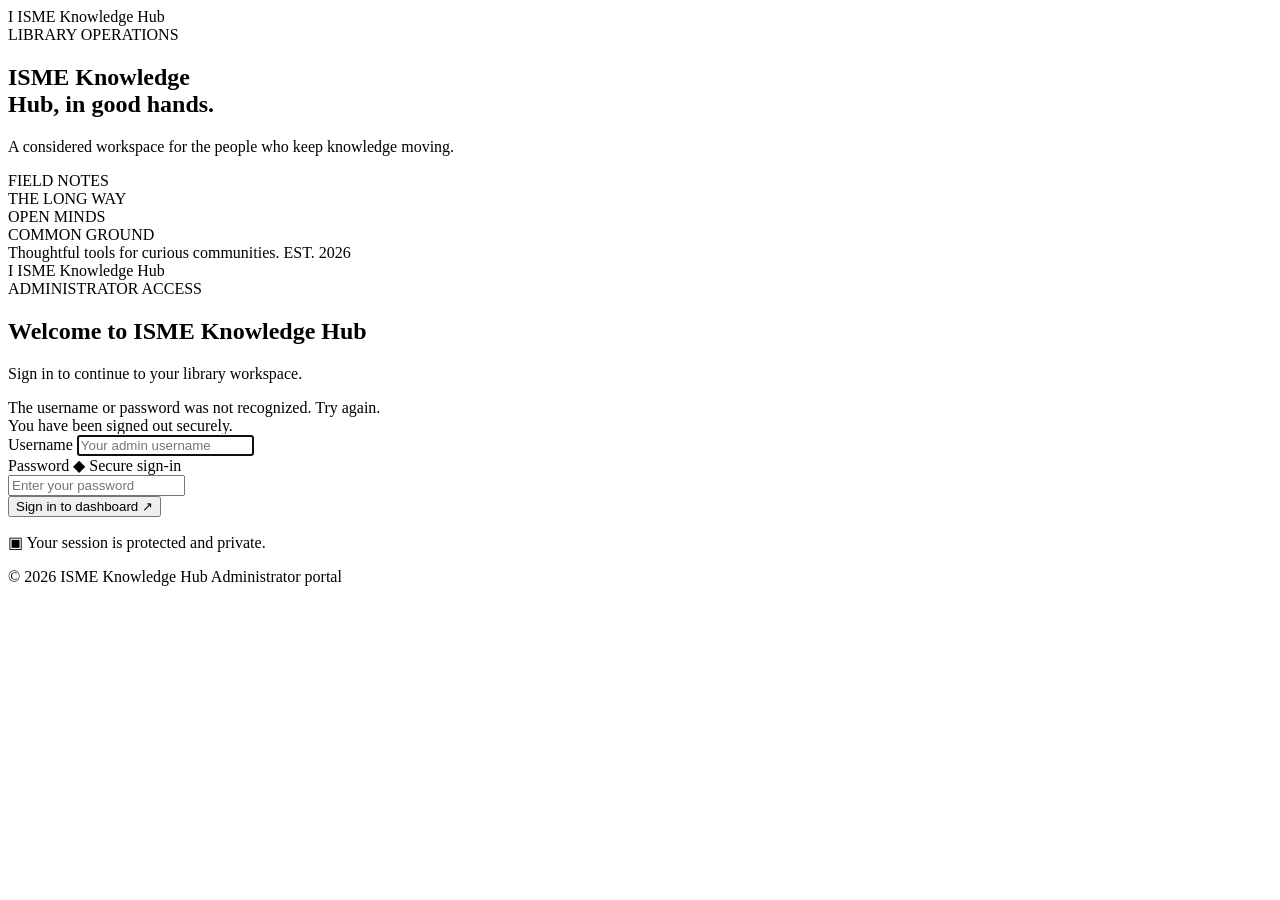
<file: target/classes/templates/login.html>
<!DOCTYPE html>
<html xmlns:th="http://www.thymeleaf.org">
<head>
    <meta charset="UTF-8">
    <meta name="viewport" content="width=device-width, initial-scale=1.0">
    <meta name="description" content="Sign in to the ISME Knowledge Hub administration dashboard.">
    <title>Sign in · ISME Knowledge Hub</title>
    <link rel="preconnect" href="https://fonts.googleapis.com">
    <link rel="preconnect" href="https://fonts.gstatic.com" crossorigin>
    <link href="https://fonts.googleapis.com/css2?family=DM+Sans:wght@400;500;600;700;800&family=Manrope:wght@500;600;700;800&display=swap" rel="stylesheet">
    <link rel="stylesheet" th:href="@{/css/login.css}">
</head>
<body>
<main class="login-layout">
    <section class="welcome-panel" aria-label="ISME Knowledge Hub">
        <a class="brand" th:href="@{/login}" aria-label="ISME Knowledge Hub sign in">
            <span class="brand-mark">I</span>
            <span>ISME Knowledge Hub</span>
        </a>

        <div class="welcome-copy">
            <span class="overline"><span class="live-dot"></span> LIBRARY OPERATIONS</span>
            <h1>ISME Knowledge<br>Hub, in good hands.</h1>
            <p>A considered workspace for the people who keep knowledge moving.</p>
        </div>

        <div class="shelf-art" aria-hidden="true">
            <div class="shelf-book book-a"><span>FIELD NOTES</span></div>
            <div class="shelf-book book-b"><span>THE LONG WAY</span></div>
            <div class="shelf-book book-c"><span>OPEN MINDS</span></div>
            <div class="shelf-book book-d"><span>COMMON GROUND</span></div>
            <div class="shelf-line"></div>
            <div class="shelf-shadow"></div>
        </div>

        <div class="welcome-footer">
            <span>Thoughtful tools for curious communities.</span>
            <span>EST. 2026</span>
        </div>
    </section>

    <section class="form-panel" aria-labelledby="login-title">
        <div class="mobile-brand">
            <span class="brand-mark">I</span>
            <span>ISME Knowledge Hub</span>
        </div>

        <div class="login-content">
            <div class="form-intro">
                <span class="form-label">ADMINISTRATOR ACCESS</span>
                <h2 id="login-title">Welcome to ISME Knowledge Hub</h2>
                <p>Sign in to continue to your library workspace.</p>
            </div>

            <div class="notice error" th:if="${param.error}" role="alert">
                The username or password was not recognized. Try again.
            </div>
            <div class="notice success" th:if="${param.logout}" role="status">
                You have been signed out securely.
            </div>

            <form class="login-form" th:action="@{/login}" method="post">
                <input type="hidden" th:name="${_csrf.parameterName}" th:value="${_csrf.token}">
                <div class="field">
                    <label for="username">Username</label>
                    <input id="username" name="username" type="text" autocomplete="username" placeholder="Your admin username" required autofocus>
                </div>
                <div class="field">
                    <div class="label-row">
                        <label for="password">Password</label>
                        <span class="secure-label"><span>◆</span> Secure sign-in</span>
                    </div>
                    <input id="password" name="password" type="password" autocomplete="current-password" placeholder="Enter your password" required>
                </div>
                <button class="submit-button" type="submit">
                    <span>Sign in to dashboard</span>
                    <span class="button-arrow" aria-hidden="true">↗</span>
                </button>
            </form>

            <p class="security-note"><span class="lock-icon" aria-hidden="true">▣</span> Your session is protected and private.</p>
        </div>

        <footer class="form-footer">
            <span>© 2026 ISME Knowledge Hub</span>
            <span>Administrator portal</span>
        </footer>
    </section>
</main>
</body>
</html>
</file>
